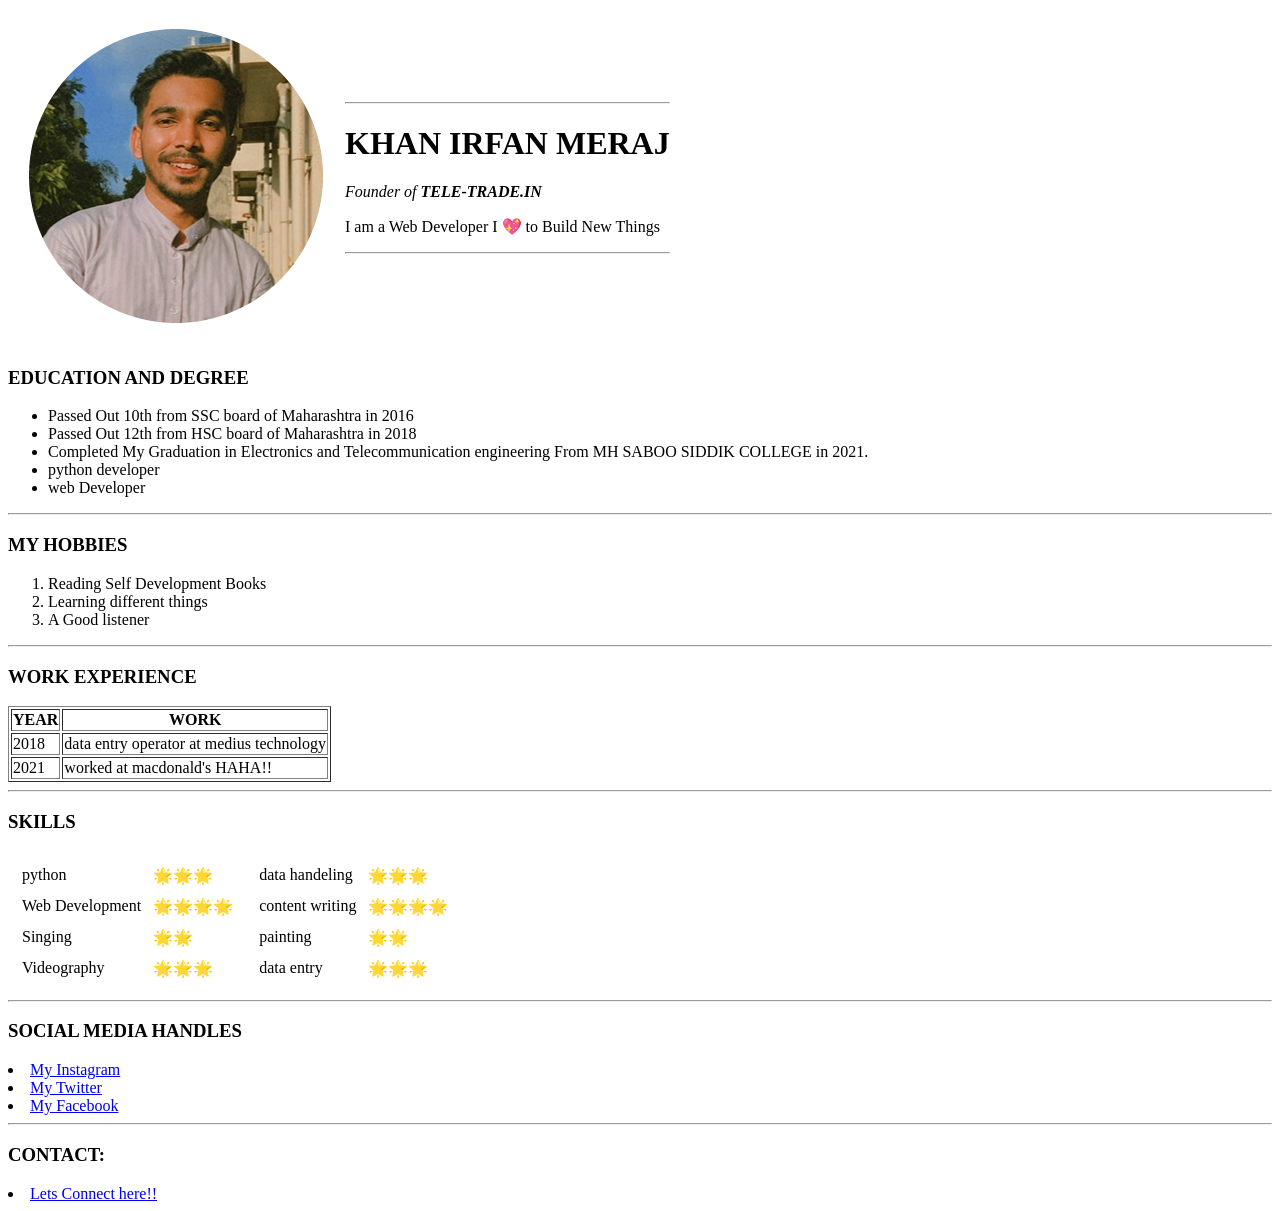
<file: index.html>
<!DOCTYPE html>
<html lang="en" dir="ltr">

<head>
  <meta charset="utf-8">
  <title>Irfaan's personal site</title>
  <link rel="icon" href="images/webprofile.png">
</head>

<body>
  <table cellspacing="20">
    <td><img src="images/webprofile.png" alt=""></td>
    <td>
      <hr>
      <h1>KHAN IRFAN MERAJ</h1>
      <p><em>Founder of <strong>TELE-TRADE.IN</strong></em></p>
      <p>I am a Web Developer I 💖 to Build New Things</p>
      <hr>
    </td>
  </table>
  <h3>EDUCATION AND DEGREE</h3>
  <ul>
    <li>Passed Out 10th from SSC board of Maharashtra in 2016 </li>
    <li>Passed Out 12th from HSC board of Maharashtra in 2018 </li>
    <li>Completed My Graduation in Electronics and Telecommunication engineering From MH SABOO SIDDIK COLLEGE in 2021.</li>
    <li>python developer</li>
    <li>web Developer</li>
  </ul>
  <hr>
  <h3>MY HOBBIES</h3>
  <ol>
    <li>Reading Self Development Books</li>
    <li>Learning different things</li>
    <li>A Good listener</li>
  </ol>
  <hr>
  <h3>WORK EXPERIENCE</h3>
  <table border="1">
    <thead>
      <th>YEAR</th>
      <th>WORK</th>
    </thead>
    <tbody>
      <tr>
        <td>2018</td>
        <td>data entry operator at medius technology</td>
      </tr>
      <tr>
        <td>2021</td>
        <td>worked at macdonald's HAHA!!</td>
      </tr>
    </tbody>
  </table>
  <hr>
  <h3>SKILLS</h3>

  <table>
    <tr>
      <td>
        <table cellspacing="10">
          <tr>
            <td>python </td>
            <td>🌟🌟🌟</td>
          </tr>
          <tr>
            <td>Web Development</td>
            <td>🌟🌟🌟🌟</td>
          </tr>
          <tr>
            <td>Singing</td>
            <td>🌟🌟</td>
          </tr>
          <tr>
            <td>Videography</td>
            <td>🌟🌟🌟</td>
          </tr>
        </table>
      </td>
      <td>
        <table cellspacing="10">
          <tr>
            <td>data handeling </td>
            <td>🌟🌟🌟</td>
          </tr>
          <tr>
            <td>content writing</td>
            <td>🌟🌟🌟🌟</td>
          </tr>
          <tr>
            <td>painting</td>
            <td>🌟🌟</td>
          </tr>
          <tr>
            <td>data entry</td>
            <td>🌟🌟🌟</td>
          </tr>
        </table>
      </td>
    </tr>
  </table>
  <hr>
  <h3>SOCIAL MEDIA HANDLES</h3>
  <li><a href="https://www.instagram.com/irfaansupremacy/">My Instagram</a></li>
  <li><a href="https://twitter.com/irfaansayss">My Twitter</a></li>
  <li><a href="https://www.facebook.com/irfanraza.raza.585/">My Facebook</a></li>
  <hr>
  <h3>CONTACT:</h3>
  <li><a href="contact.html">Lets Connect here!!</a></li>


</body>

</html>
</file>
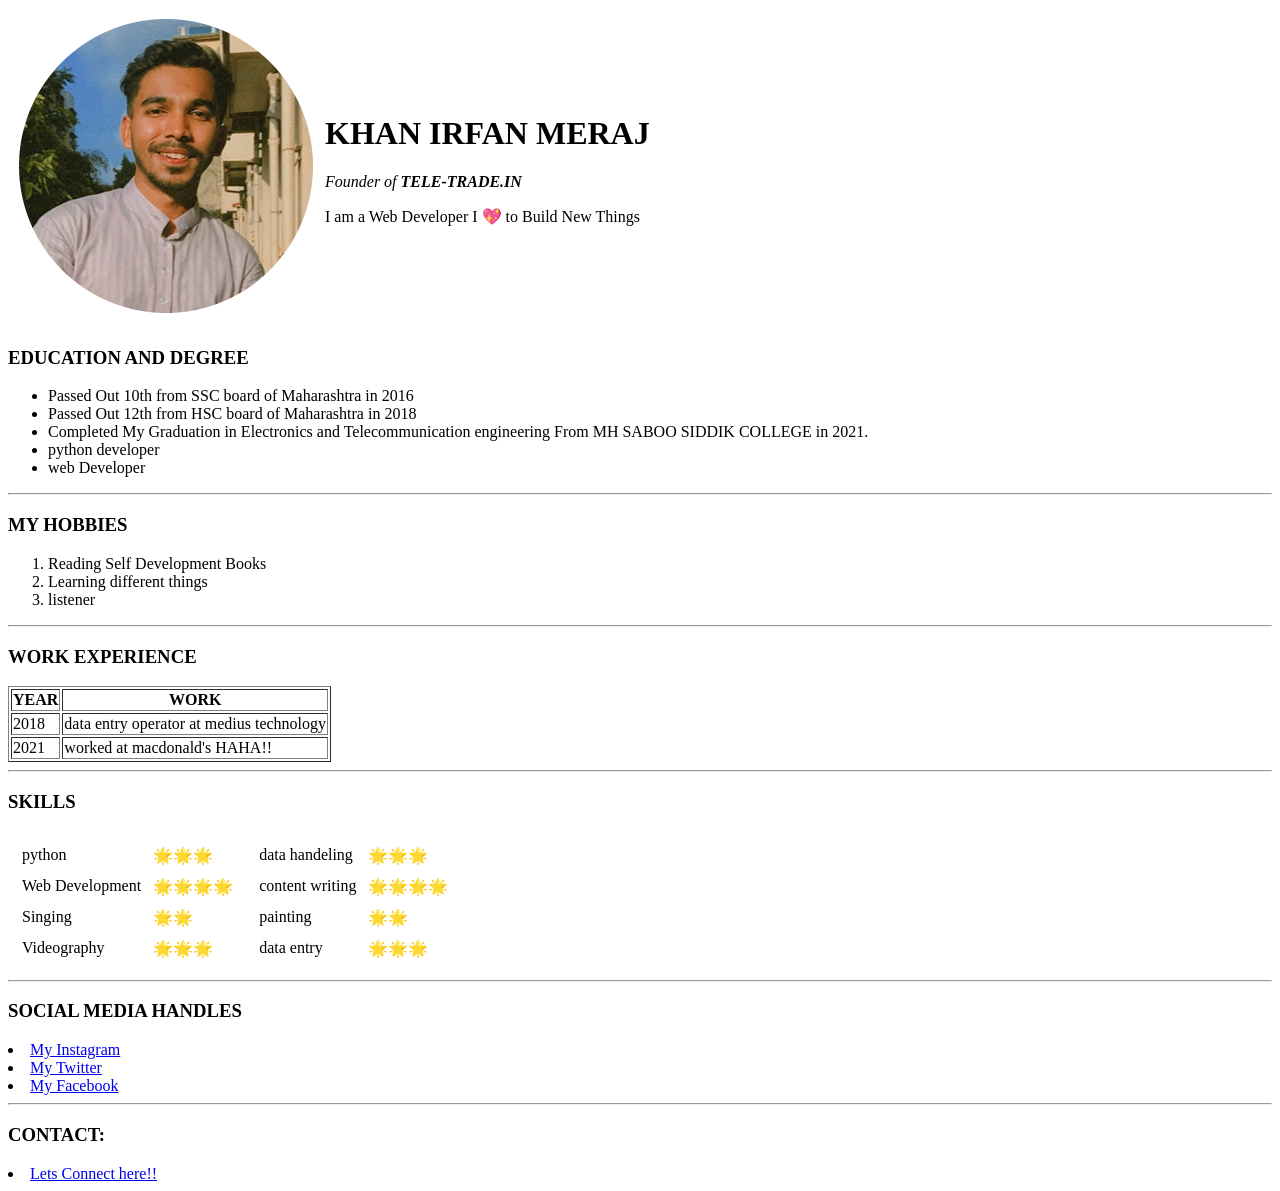
<file: HTML- Personal Site/index.html>
<!DOCTYPE html>
<html lang="en" dir="ltr">

<head><!--.ye head wala hissa search bar ka rehta h ..-->
  <meta charset="utf-8">
  <title>Irfaan's personal site</title><!--.website ka naam ..-->
  <link rel="icon" href="images/webprofile.png"><!--.website ki profile picture..-->
     <link rel="stylesheet" href="C:\Users\IRFAAN KHAN\OneDrive\Desktop\web Dev\HTML- Personal Site\css\style.css">

</head>

<body> <!--.ye body wala tag web page k liye hota hai ..-->
  <table cellspacing = "10"> <!--.2 table k beech ka space profile aur intro..-->
    <td><img src="images/webprofile.png" alt=""></td> <!--...-->
    <td>
      <!--.agar yaha border chahiye to <hr> daal sakte hai..-->
      <h1>KHAN IRFAN MERAJ</h1>
      <p><em>Founder of <strong>TELE-TRADE.IN</strong></em></p>
      <p>I am a Web Developer I 💖 to Build New Things</p>
      <!--.agar yaha border chahiye to <hr> daal sakte hai..-->
    </td>
  </table>
  <h3>EDUCATION AND DEGREE</h3>
  <ul>
    <li>Passed Out 10th from SSC board of Maharashtra in 2016 </li>
    <li>Passed Out 12th from HSC board of Maharashtra in 2018 </li>
    <li>Completed My Graduation in Electronics and Telecommunication engineering From MH SABOO SIDDIK COLLEGE in 2021.</li>
    <li>python developer</li>
    <li>web Developer</li>
  </ul>
  <hr>
  <h3>MY HOBBIES</h3>
  <ol>
    <li>Reading Self Development Books</li>
    <li>Learning different things</li>
    <li>listener</li>
  </ol>
  <hr>
  <h3>WORK EXPERIENCE</h3>
  <table border="1">
    <thead>
      <th>YEAR</th>
      <th>WORK</th>
    </thead>
    <tbody>
      <tr>
        <td>2018</td>
        <td>data entry operator at medius technology</td>
      </tr>
      <tr>
        <td>2021</td>
        <td>worked at macdonald's HAHA!!</td>
      </tr>
    </tbody>
  </table>
  <hr>
  <h3>SKILLS</h3>

  <table>
    <tr>
      <td>
        <table cellspacing="10">
          <tr>
            <td>python </td>
            <td>🌟🌟🌟</td>
          </tr>
          <tr>
            <td>Web Development</td>
            <td>🌟🌟🌟🌟</td>
          </tr>
          <tr>
            <td>Singing</td>
            <td>🌟🌟</td>
          </tr>
          <tr>
            <td>Videography</td>
            <td>🌟🌟🌟</td>
          </tr>
        </table>
      </td>
      <td>
        <table cellspacing="10">
          <tr>
            <td>data handeling </td>
            <td>🌟🌟🌟</td>
          </tr>
          <tr>
            <td>content writing</td>
            <td>🌟🌟🌟🌟</td>
          </tr>
          <tr>
            <td>painting</td>
            <td>🌟🌟</td>
          </tr>
          <tr>
            <td>data entry</td>
            <td>🌟🌟🌟</td>
          </tr>
        </table>
      </td>
    </tr>
  </table>
  <hr>
  <h3>SOCIAL MEDIA HANDLES</h3>
  <li><a href="https://www.instagram.com/irfaansupremacy/">My Instagram</a></li>
  <li><a href="https://twitter.com/irfaansayss">My Twitter</a></li>
  <li><a href="https://www.facebook.com/irfanraza.raza.585/">My Facebook</a></li>
  <hr>
  <h3>CONTACT:</h3>
  <li><a href="contact.html">Lets Connect here!!</a></li>


</body>

</html>
</file>
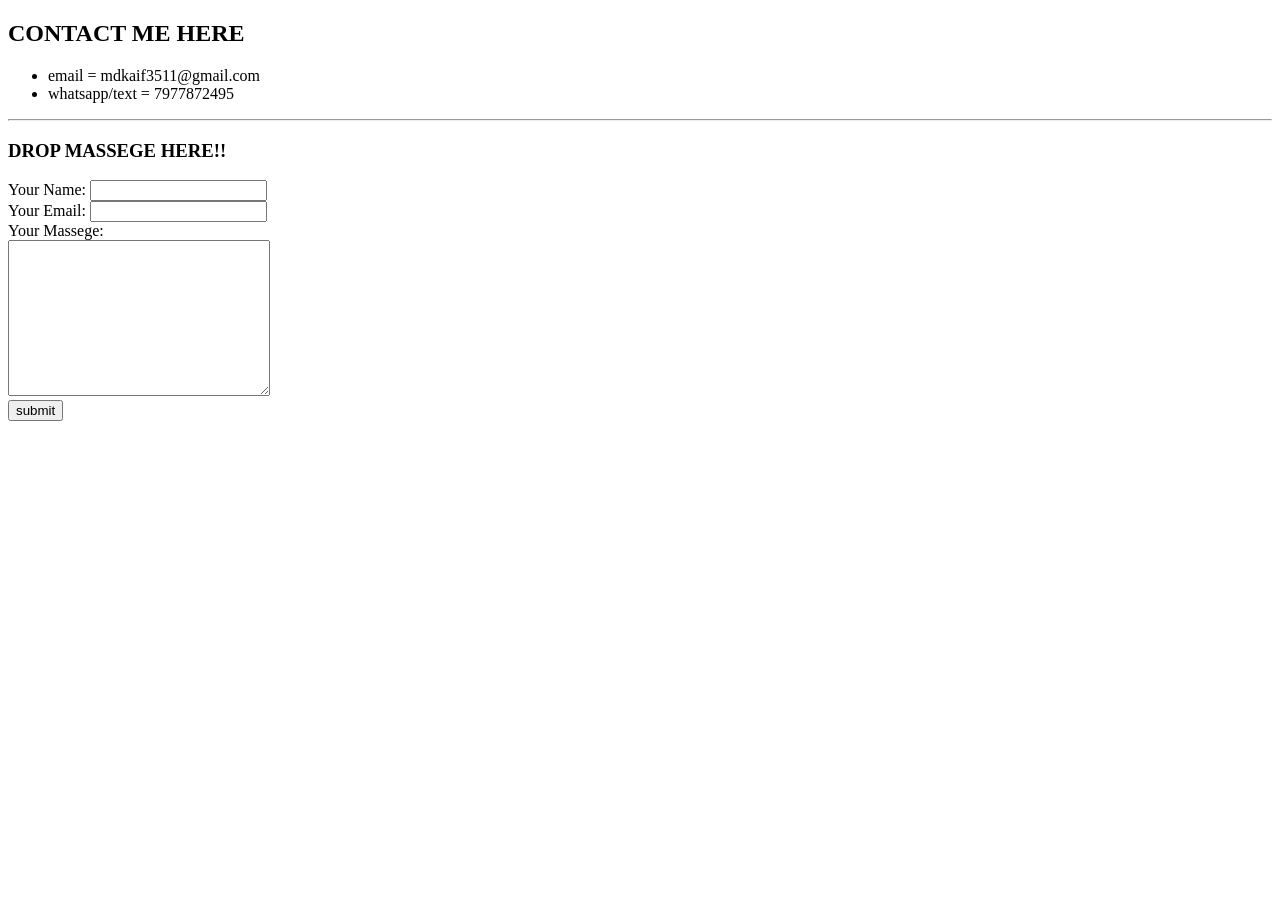
<file: contact.html>
<!DOCTYPE html>
<html lang="en" dir="ltr">

<head>
  <meta charset="utf-8">
  <title>contact page</title>
</head>

<body>
  <h2>CONTACT ME HERE</h2>
  <ul>
    <li>email = mdkaif3511@gmail.com</li>
    <li>whatsapp/text = 7977872495</li>
  </ul>
<hr>
  <h3>DROP MASSEGE HERE!!</h3>
  <form  action="mailto:mdkaif3511@gmail.com" method="post" enctype="text/plain">
    <label>Your Name: </label>
    <input type="text" name="YourName" value=""> <br>
    <label>Your Email: </label>
    <input type="email" name="Youremail" value=""> <br>
    <label>Your Massege: </label><br>
    <textarea name="massege" rows="10" cols="30"></textarea><br>
    <input type="submit" name="" value="submit">
  </form>

</body>

</html>
</file>
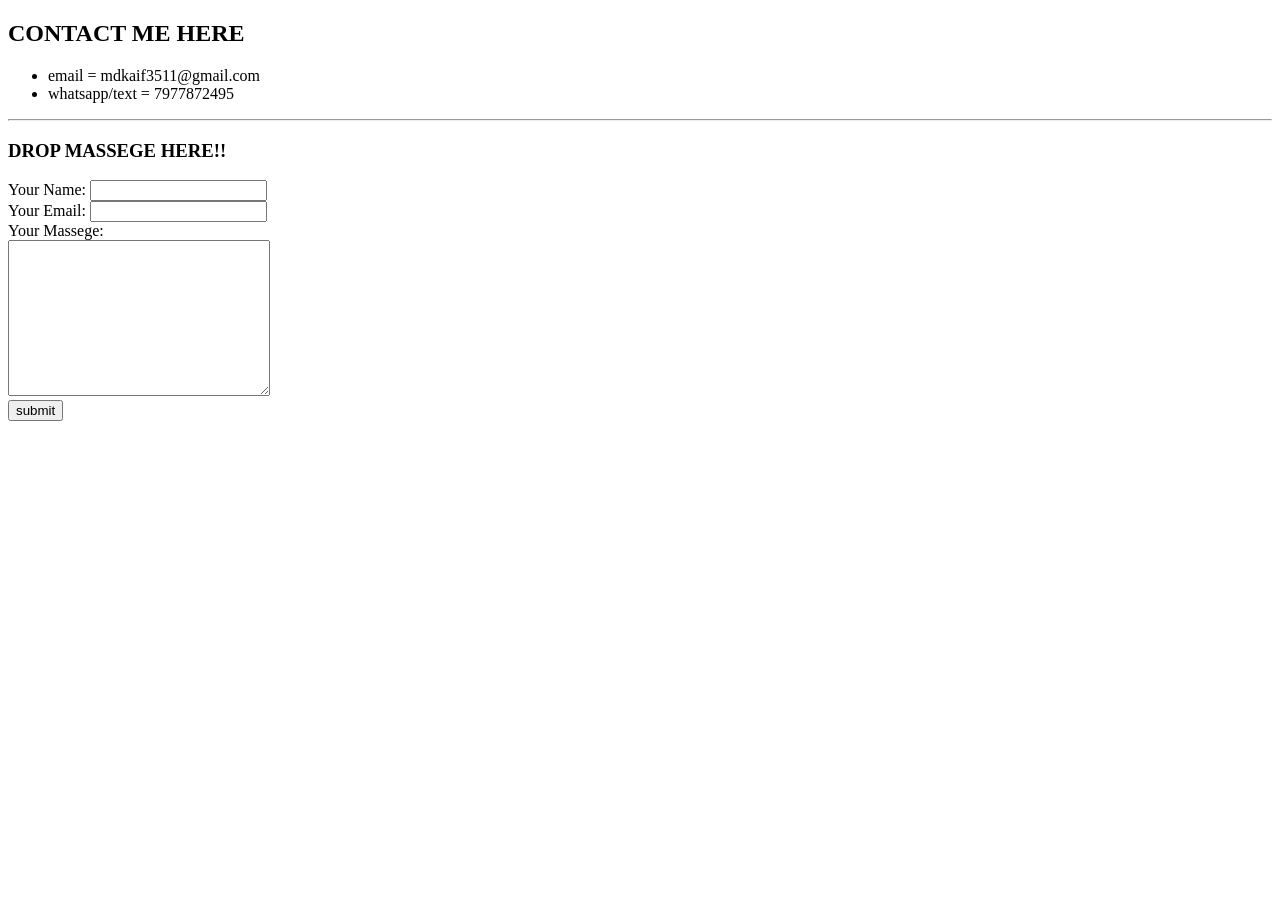
<file: HTML- Personal Site/contact.html>
<!DOCTYPE html>
<html lang="en" dir="ltr">

<head>
  <meta charset="utf-8">
  <title>contact page</title>
     <link rel="stylesheet" href="C:\Users\IRFAAN KHAN\OneDrive\Desktop\web Dev\HTML- Personal Site\css\style.css">
</head>

<body>
  <h2>CONTACT ME HERE</h2>
  <ul>
    <li>email = mdkaif3511@gmail.com</li>
    <li>whatsapp/text = 7977872495</li>
  </ul>
<hr>
  <h3>DROP MASSEGE HERE!!</h3>
  <form  action="mailto:mdkaif3511@gmail.com" method="post" enctype="text/plain">
    <label>Your Name: </label>
    <input type="text" name="YourName" value=""> <br>
    <label>Your Email: </label>
    <input type="email" name="Youremail" value=""> <br>
    <label>Your Massege: </label><br>
    <textarea name="massege" rows="10" cols="30"></textarea><br>
    <input type="submit" name="" value="submit">
  </form>

</body>

</html>
</file>
